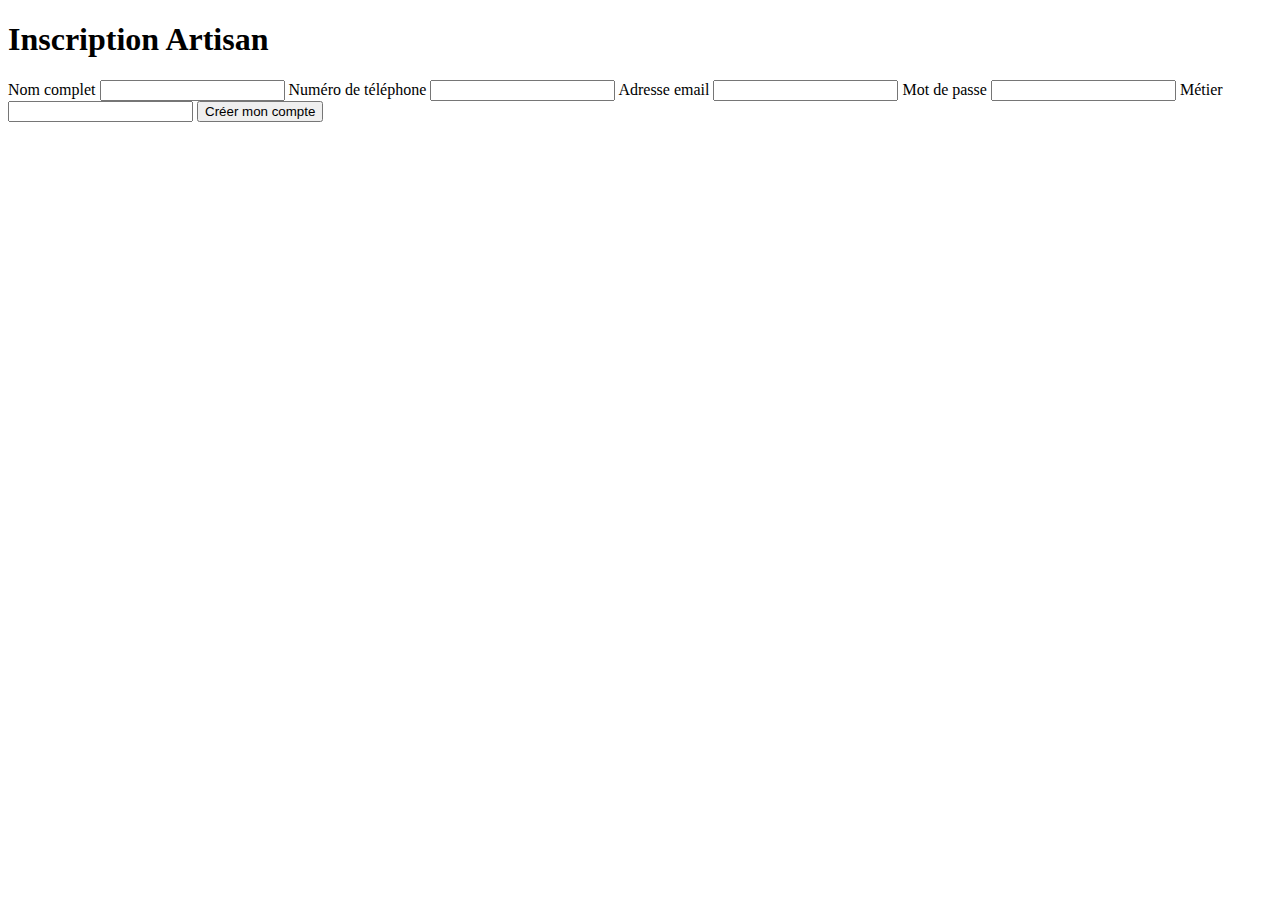
<file: signup.html>
<!DOCTYPE html>
<html lang="fr">
<head>
  <meta charset="UTF-8">
  <title>Inscription | ArtiFace</title>
  <link rel="stylesheet" href="style.css" />
</head>
<body>
  <header>
    <h1>Inscription Artisan</h1>
  </header>

  <div class="container">
    <form onsubmit="event.preventDefault(); window.location.href='dashboard.html';">
      <label>Nom complet</label>
      <input type="text" required />
      <label>Numéro de téléphone</label>
      <input type="tel" required />
      <label>Adresse email</label>
      <input type="email" required />
      <label>Mot de passe</label>
      <input type="password" required />
      <label>Métier</label>
      <input type="text" required />

      <button type="submit">Créer mon compte</button>
    </form>
  </div>
</body>
</html>
</file>
<file: style.css>

</file>
